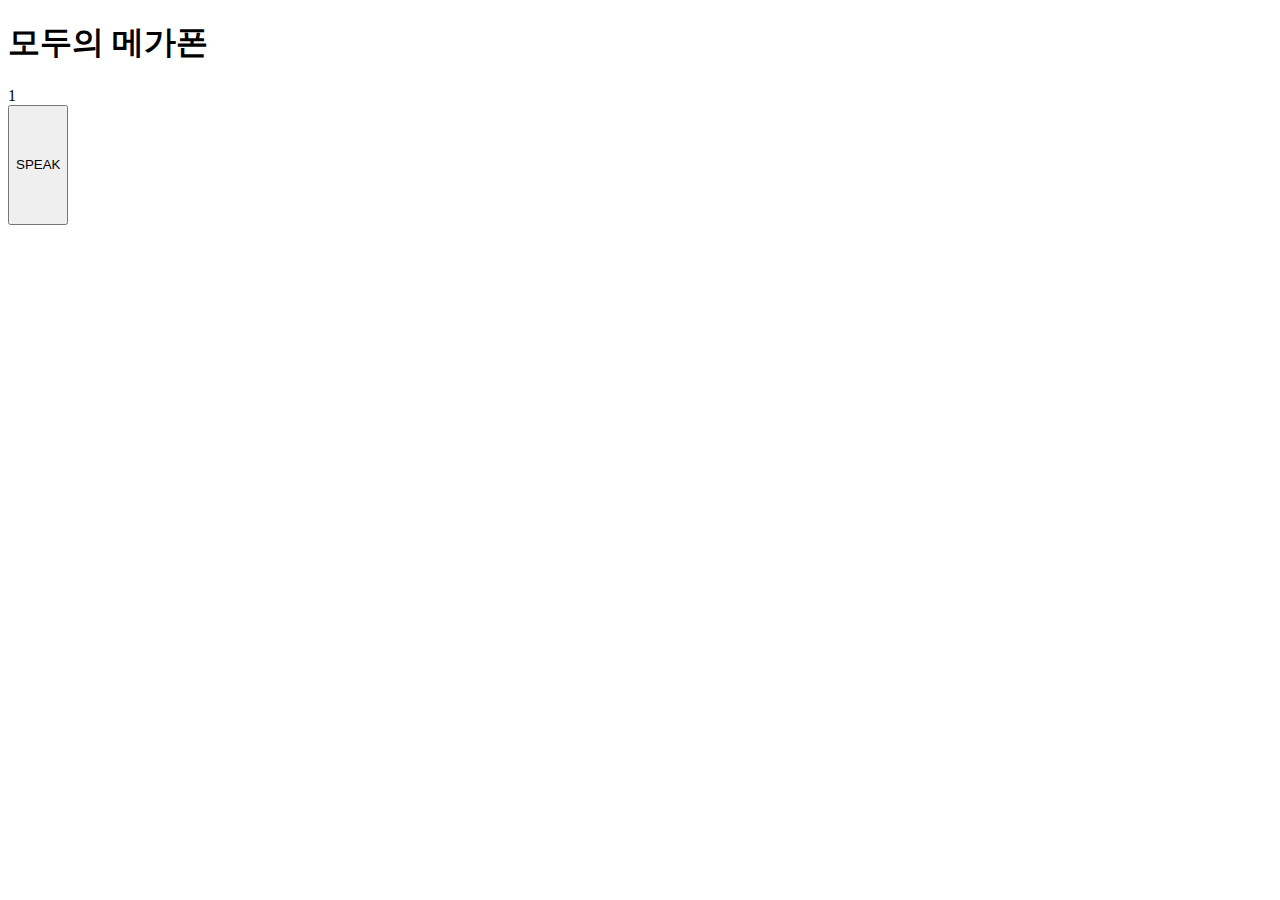
<file: m/index.html>
<!DOCTYPE html>
<html>
    <head>
        <title>Audio Conference</title>
        <meta charset="UTF-8">
        <meta name="viewport" content="width=device-width, initial-scale=1.0">

        <script src="https://code.jquery.com/jquery-2.1.4.min.js" ></script>
        <!-- Latest compiled and minified CSS -->
        <link rel="stylesheet" href="https://maxcdn.bootstrapcdn.com/bootstrap/3.3.5/css/bootstrap.min.css" integrity="sha512-dTfge/zgoMYpP7QbHy4gWMEGsbsdZeCXz7irItjcC3sPUFtf0kuFbDz/ixG7ArTxmDjLXDmezHubeNikyKGVyQ==" crossorigin="anonymous">


        <!-- Latest compiled and minified JavaScript -->
        <script src="https://maxcdn.bootstrapcdn.com/bootstrap/3.3.5/js/bootstrap.min.js" integrity="sha512-K1qjQ+NcF2TYO/eI3M6v8EiNYZfA95pQumfvcVrTHtwQVDG+aHRqLi/ETn2uB+1JqwYqVG3LIvdm9lj6imS/pQ==" crossorigin="anonymous"></script>

        <!-- scripts used for broadcasting -->
        <script src="./firebase.js"></script>
        <script src="./RTCMultiConnection.js"></script>

    </head>
    <body>
        <div class="row">
            <div class="col-xs-1 col-md-3"></div>
            <div class="col-xs-10 col-md-6">
                <h1>모두의 메가폰</h1>
                1
                <br/>
            </div>
            <div class="col-xs-1 col-md-3"></div>
        </div>
        
        <div class="row">
            <div class="col-xs-1 col-md-3"></div>
            <div class="col-xs-10 col-md-6" >
                <button id="btnSpeak" class="setup btn btn-primary btn-block" style="height: 120px">SPEAK</button>
            </div>
            <div class="col-xs-1 col-md-3"></div>
        </div>
        
        <div class="row">
            <div class="col-xs-1 col-md-3"></div>
            <div class="col-xs-10 col-md-6">
                <br/>
            </div>
            <div class="col-xs-1 col-md-3"></div>
        </div>
        
        <div class="row">
            <div class="col-xs-1 col-md-3"></div>
            <div class="col-xs-10 col-md-6">
                <!-- local/remote videos container -->
                <table style="width: 100%;padding: 20px" id="audios-container"></table>
            </div>
            <div class="col-xs-1 col-md-3"></div>
        </div>
    </body>
    <script type="text/javascript">
        

        (function () {
            var uniqueToken = document.getElementById('unique-token');
            if (uniqueToken)
                if (location.hash.length > 2)
                    uniqueToken.parentNode.parentNode.parentNode.innerHTML = '<h2 style="text-align:center;"><a href="' + location.href + '" target="_blank">Share this link</a></h2>';
                else
                    uniqueToken.innerHTML = uniqueToken.parentNode.parentNode.href = '#' + (Math.random() * new Date().getTime()).toString(36).toUpperCase().replace(/\./g, '-');
        })();
        
        $(document).ready(function(){
            var media;
            var audioContainer = document.getElementById('audios-container') || document.body;

            var connection = new RTCMultiConnection();
            connection.session = {
                audio: true
            };

            connection.sdpConstraints.mandatory = {
                OfferToReceiveAudio: true,
                OfferToReceiveVideo: false
            };

            connection.onstream = function (e) {
                console.log("sessionid: "+ connection.sessionid);
                console.log("userid: "+ connection.userid);
                
                console.log(e);
                var tr = document.createElement('tr');
                tr.id = "tr"+e.userid;
                var userContainer;
                if(e.userid==connection.userid){
                    tr.innerHTML = '<td><strong>' + e.userid + '</strong></td>' +
                            '<td id='+e.userid+'></td>';
                    media = e.mediaElement;
                    media.pause();
                    audioContainer.insertBefore(tr, audioContainer.firstChild);
                    userContainer = document.getElementById(e.userid);
                    userContainer.insertBefore(e.mediaElement, userContainer.firstChild);
                }else{
                    tr.innerHTML = '<td>' + e.userid + '</td>' +
                        '<td id='+e.userid+'></td>';
                    audioContainer.insertBefore(tr, audioContainer.firstChild);
                    userContainer = document.getElementById(e.userid);
                    userContainer.insertBefore(e.mediaElement, userContainer.firstChild);
                    e.mediaElement.muted = false;
                    setTimeout(function(){
                        e.mediaElement.muted = false;
                    }, 1000);
                }
                
                    
            };
            
            connection.onstreamended = function(e){
                $("#tr"+e.userid).remove();
            };

            var sessions = {};
            connection.onNewSession = function (session) {
                if (sessions[session.sessionid])
                    return;
                sessions[session.sessionid] = session;
                if(session.sessionid == "phone") connection.join(session);                
            };
            
            connection.onspeaking = function (e) {
                // e.streamid, e.userid, e.stream, etc.
                e.mediaElement.style.border = '1px solid red';
            };
            /*
            $("#btnSpeak").mousedown(function(e){
                e.currentTarget.blur();
                if(media) media.play();
            });
            $("#btnSpeak").mouseup(function(e){
                e.currentTarget.blur();
                if(media) media.pause();
            });
            */
            $('#btnSpeak').on({ 
                'touchstart' : function(){ if(media) media.play(); },
                'touchend' : function(){ if(media) media.pause(); },
                'mousedown' : function(){ if(media) media.play(); },
                'mouseup' : function(){ if(media) media.pause(); } 
            } );

            // setup signaling to search existing sessions
            connection.connect();
            setTimeout(function(){
                //if don't have session, open to session
                if(Object.keys(sessions).length==0){
                   connection.open('phone');
                }
                else{
                    console.log('Already session opened.');
                }
            }, 5000);
            
        });
    </script>
</html>
</file>
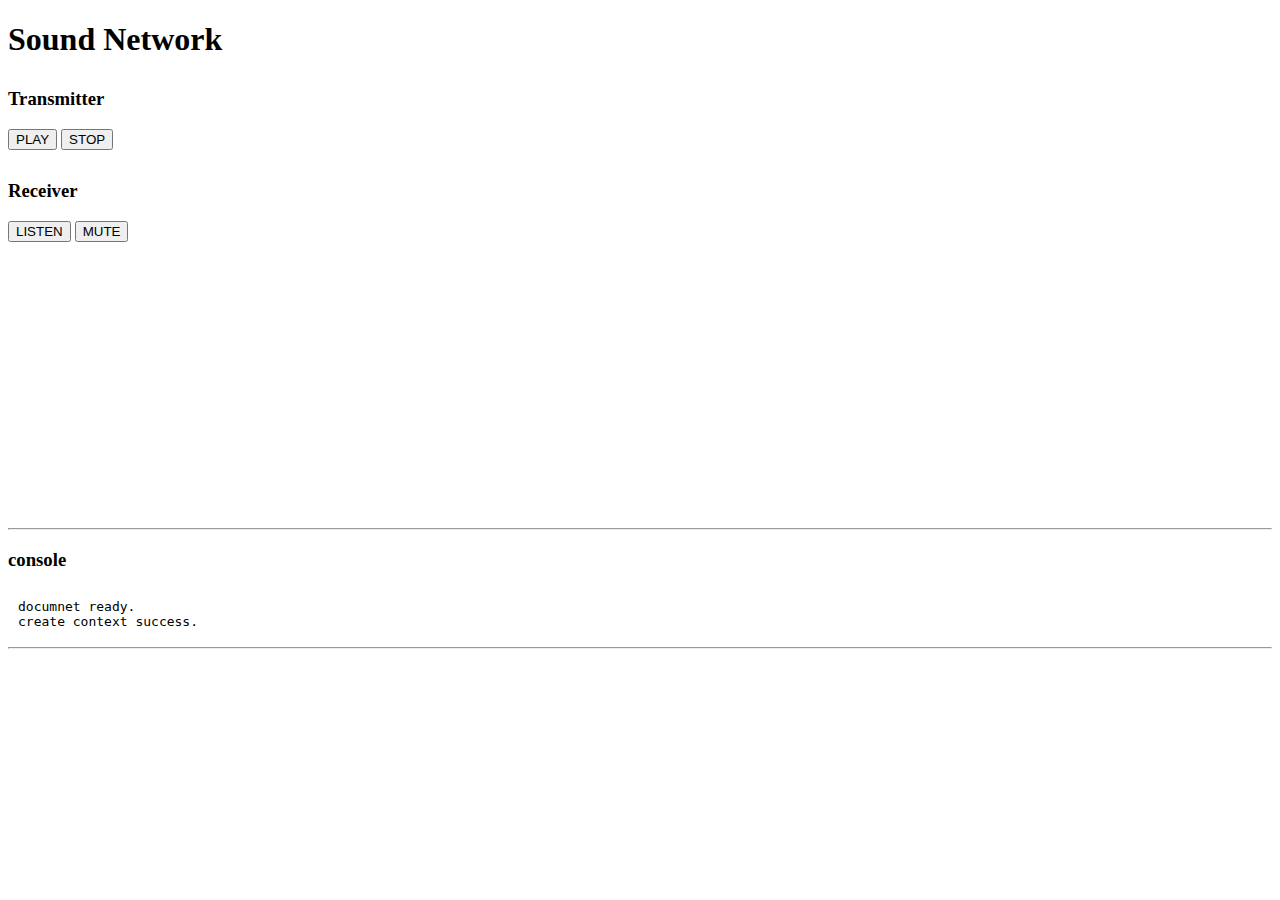
<file: m3/index.html>
<!DOCTYPE html>
<!--
To change this license header, choose License Headers in Project Properties.
To change this template file, choose Tools | Templates
and open the template in the editor.
-->
<html>
    <head>
        <title>Sound Network</title>
        <meta charset="UTF-8">
        <meta name="viewport" content="width=device-width, initial-scale=1.0">
        <script src="https://code.jquery.com/jquery-2.1.4.min.js" ></script>
        <link rel="stylesheet" href="https://maxcdn.bootstrapcdn.com/bootstrap/3.3.5/css/bootstrap.min.css" integrity="sha512-dTfge/zgoMYpP7QbHy4gWMEGsbsdZeCXz7irItjcC3sPUFtf0kuFbDz/ixG7ArTxmDjLXDmezHubeNikyKGVyQ==" crossorigin="anonymous">
        <script src="https://maxcdn.bootstrapcdn.com/bootstrap/3.3.5/js/bootstrap.min.js" integrity="sha512-K1qjQ+NcF2TYO/eI3M6v8EiNYZfA95pQumfvcVrTHtwQVDG+aHRqLi/ETn2uB+1JqwYqVG3LIvdm9lj6imS/pQ==" crossorigin="anonymous"></script>
        <script>
            var isMozilla = window.mozRTCPeerConnection && !window.webkitRTCPeerConnection;
            if (isMozilla) {
                window.webkitURL = window.URL;
                navigator.webkitGetUserMedia = navigator.mozGetUserMedia;
                window.webkitRTCPeerConnection = window.mozRTCPeerConnection;
                window.RTCSessionDescription = window.mozRTCSessionDescription;
                window.RTCIceCandidate = window.mozRTCIceCandidate;
            }
            
            var contextClass = (window.AudioContext ||
                window.webkitAudioContext ||
                window.mozAudioContext ||
                window.oAudioContext ||
                window.msAudioContext);
                
            function logError(error) {
                if (error) {
                    if (error.name && error.message)
                        log(error.name + ": " + error.message);
                    else
                        log(error);
                } else
                    log("Error (no error message)");
            }
            
            function log(msg) {
                log.div = log.div || document.getElementById("console");
                log.div.appendChild(document.createTextNode(msg));
                log.div.appendChild(document.createElement("br"));
            }

            $(document).ready(function(){
                log("documnet ready.");
                //
                // INIT CONTEXT
                //
                if (contextClass) {
                    var context = new contextClass();
                    var gainValue = 0.1;
                    var gainNode = context.createGain ? context.createGain() : context.createGainNode();
                    var oscillator;

                    log("create context success.");
                }else{
                    log("create context fail.");
                }
                //
                // GUI
                //
                var rafID = null;
                var tracks = null;
                var buflen = 1024;
                var buf = new Float32Array( buflen );
                var pStream;
                var sourceNode = null;
                var analyser = null;
                var theBuffer = null;
                var DEBUGCANVAS = null;
                var mediaStreamSource = null;
                var waveCanvas, WIDTH, HEIGHT;
                
                
                DEBUGCANVAS = document.getElementById( "waveform" );
                if (DEBUGCANVAS) {
                    waveCanvas = DEBUGCANVAS.getContext("2d");
                    waveCanvas.strokeStyle = "black";
                    waveCanvas.lineWidth = 1;
                    WIDTH = DEBUGCANVAS.width;
                    HEIGHT = DEBUGCANVAS.height;
                }
        
                $("#playBtn").click(function(){
                    log("click play button.");
                    oscOn(440);
                })
                
                $("#stopBtn").click(function(){
                    log("click stop button.");
                    oscillator.disconnect();
                })
                
                $("#listenBtn").click(function(){
                    log("click listen button.");
                    // get a local stream
                    navigator.webkitGetUserMedia({ "audio": true, "video": true }, function (stream) {
                        if(stream){
                            pStream = stream;
                            $("#self_view")[0].src = URL.createObjectURL(stream);
                            //var audioCtx = new contextClass;
                            Analyser.init(context, DEBUGCANVAS);
                            Analyser.draw();
                            //gotStream(pStream);
                        }
                    }, logError);
                })
                
                $("#muteBtn").click(function(){
                    log("click mute button.");
                    if(pStream){
                        pStream.stop();
                        pStream = null;
                        $("#self_view")[0].pause();
                    }
                })
                
                
                
                //
                // SOUND CONTROL
                //
                var oscOn = function (freq) {
                    oscillator = context.createOscillator();
                    oscillator.frequency.value = freq;
                    oscillator.connect(gainNode);
                    gainNode.connect(context.destination);
                    gainNode.gain.value = 0.5;
                    if (oscillator.type === parseInt(oscillator.type)) {
                        oscillator.type = 0;
                    } else {
                        oscillator.type = "sine";
                    }
                    oscillator.start ? oscillator.start(0) : oscillator.noteOn(0)
                };
                
                var MIN_SAMPLES = 0;  // will be initialized when AudioContext is created.
                function autoCorrelate( buf, sampleRate ) {
                    var SIZE = buf.length;
                    var MAX_SAMPLES = Math.floor(SIZE/2);
                    var best_offset = -1;
                    var best_correlation = 0;
                    var rms = 0;
                    var foundGoodCorrelation = false;
                    var correlations = new Array(MAX_SAMPLES);

                    for (var i=0;i<SIZE;i++) {
                            var val = buf[i];
                            rms += val*val;
                    }
                    rms = Math.sqrt(rms/SIZE);
                    if (rms<0.01) // not enough signal
                            return -1;

                    var lastCorrelation=1;
                    for (var offset = MIN_SAMPLES; offset < MAX_SAMPLES; offset++) {
                            var correlation = 0;

                            for (var i=0; i<MAX_SAMPLES; i++) {
                                    correlation += Math.abs((buf[i])-(buf[i+offset]));
                            }
                            correlation = 1 - (correlation/MAX_SAMPLES);
                            correlations[offset] = correlation; // store it, for the tweaking we need to do below.
                            if ((correlation>0.9) && (correlation > lastCorrelation)) {
                                foundGoodCorrelation = true;
                                if (correlation > best_correlation) {
                                        best_correlation = correlation;
                                        best_offset = offset;
                                }
                            } else if (foundGoodCorrelation) {
                                var shift = (correlations[best_offset+1] - correlations[best_offset-1])/correlations[best_offset];  
                                return sampleRate/(best_offset+(8*shift));
                            }
                            lastCorrelation = correlation;
                    }
                    if (best_correlation > 0.01) {
                        return sampleRate/best_offset;
                    }
                    return -1;
                    //	var best_frequency = sampleRate/best_offset;
                }
                
                function gotStream(stream) {
                    // Create an AudioNode from the stream.
                    mediaStreamSource = context.createMediaStreamSource(stream);
                    if(mediaStreamSource) log("create source success");
                    else log("create source fail");

                    // Connect it to the destination.
                    analyser = context.createAnalyser();
                    analyser.fftSize = 2048;
                    mediaStreamSource.connect( analyser );
                    
                    if(analyser) log("create analyser success");
                    else log("create analyser fail");
                    
                    updatePitch();
                }
                
                function updatePitch( time ) {
                    var cycles = new Array;
                    analyser.getFloatTimeDomainData( buf );
                    var ac = autoCorrelate( buf, context.sampleRate );
                    // TODO: Paint confidence meter on canvasElem here.

                    if (DEBUGCANVAS) {  // This draws the current waveform, useful for debugging
                            waveCanvas.clearRect(0,0,512,256);
                            waveCanvas.strokeStyle = "red";
                            waveCanvas.beginPath();
                            waveCanvas.moveTo(0,0);
                            waveCanvas.lineTo(0,256);
                            waveCanvas.moveTo(128,0);
                            waveCanvas.lineTo(128,256);
                            waveCanvas.moveTo(256,0);
                            waveCanvas.lineTo(256,256);
                            waveCanvas.moveTo(384,0);
                            waveCanvas.lineTo(384,256);
                            waveCanvas.moveTo(512,0);
                            waveCanvas.lineTo(512,256);
                            waveCanvas.stroke();
                            waveCanvas.strokeStyle = "black";
                            waveCanvas.beginPath();
                            waveCanvas.moveTo(0,buf[0]);
                            for (var i=1;i<512;i++) {
                                    waveCanvas.lineTo(i,128+(buf[i]*128));
                            }
                            waveCanvas.stroke();
                    }
                    
                    if(ac>0)
                        log(ac);

                    if (!window.requestAnimationFrame)
                            window.requestAnimationFrame = window.webkitRequestAnimationFrame;
                    rafID = window.requestAnimationFrame( updatePitch );
                }
                
            });
            
            Analyser = (function(){
                var audioCtx, canvasCtx, analyser, bufferLength, dataArray;
                var mediaStreamSource;
                var drawVisual, frame;
                var WIDTH, HEIGHT;
                
                var init = function(a, c){
                    audioCtx = a;
                    canvasCtx = c.getContext("2d");
                    
                    WIDTH = c.width;
                    HEIGHT = c.height;
                    analyser = audioCtx.createAnalyser();
                    frame = 0;
                    
                    //mediaStreamSource = audioCtx.createMediaStreamSource(stream);
                    //mediaStreamSource.connect( analyser );
                };
                
                var draw = function() {
                    if(audioCtx==null||canvasCtx==null) return;
                    
                    analyser.fftSize = 2048;
                    bufferLength = analyser.fftSize;
                    dataArray = new Uint8Array(bufferLength);
                    analyser.getByteTimeDomainData(dataArray);
                    
                    canvasCtx.clearRect(0, 0, WIDTH, HEIGHT);

                    drawVisual = requestAnimationFrame(draw);

                    analyser.getByteTimeDomainData(dataArray);
                    
                    canvasCtx.fillStyle = 'rgb(200, 200, 200)';
                    canvasCtx.fillRect(0, 0, WIDTH, HEIGHT);
                    
                    canvasCtx.font = "12px Arial";
                    if(frame==60||frame==120)console.log(dataArray);
                    canvasCtx.fillText("frame "+frame,10,50);
                    canvasCtx.fillText("test ",100, 150);

                    canvasCtx.lineWidth = 2;
                    canvasCtx.strokeStyle = 'rgb(0, 0, 0)';

                    canvasCtx.beginPath();

                    var sliceWidth = WIDTH * 1.0 / bufferLength;
                    var x = 0;

                    for(var i = 0; i < bufferLength; i++) {

                      var v = dataArray[i] / 128.0;
                      var y = v * HEIGHT/2;

                      if(i === 0) {
                        canvasCtx.moveTo(x, y);
                      } else {
                        canvasCtx.lineTo(x, y);
                      }

                      x += sliceWidth;
                    }

                    canvasCtx.lineTo(WIDTH, HEIGHT/2);
                    canvasCtx.stroke();
                    
                    
                    
                    
                    frame++;
                  };
                
                return {init: init, draw: draw}
            })();
        </script>
    </head>
    <body>
        <div class="container">
            <h1>Sound Network</h1>
            <div style="margin-top: 30px;">
                <h3>Transmitter</h3>
                <button class="btn btn-default btn-large" id="playBtn">PLAY</button>
                <button class="btn btn-default btn-large" id="stopBtn">STOP</button>
            </div>
            <div style="margin-top: 30px;">
                <h3>Receiver</h3>
                <button class="btn btn-default btn-large" id="listenBtn">LISTEN</button>
                <button class="btn btn-default btn-large" id="muteBtn">MUTE</button>
                <br/><br/>
                <video id="self_view" class="shadow" width="240" autoplay muted></video>
                <canvas id="waveform" width="512" height="256"></canvas>
            </div>
            <hr/>
            <h3>console</h3>
            <samp>
                <div id="console" class="bg-info" style="padding: 10px"></div>
            </samp>
            <hr/>
        </div>
    </body>
</html>
</file>
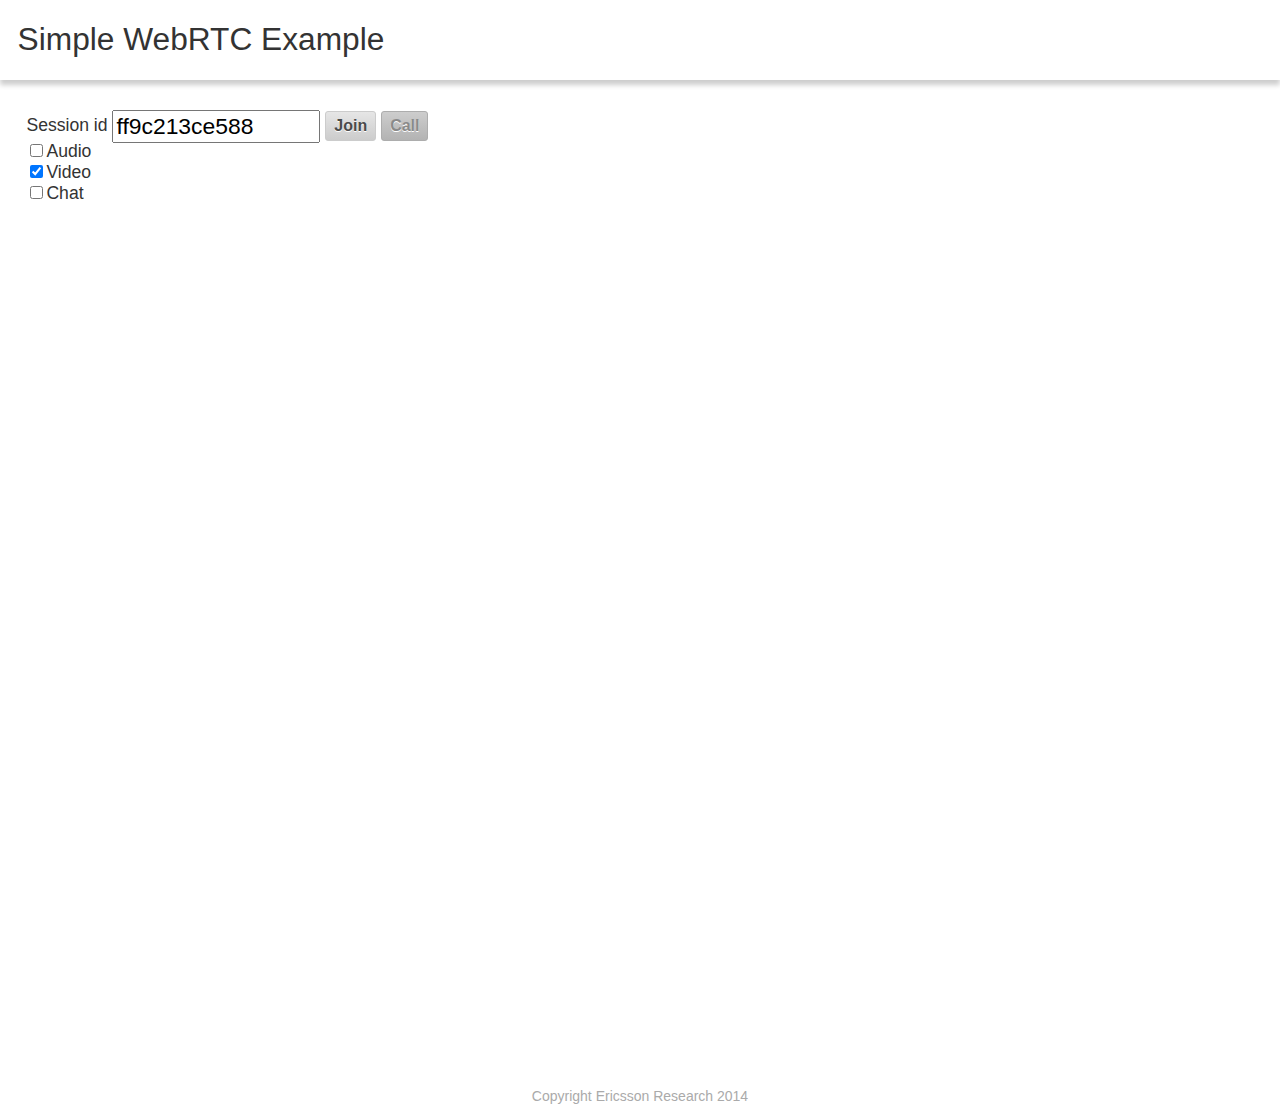
<file: m2/client/index.html>
<!doctype html>
<html>
    <head>
        <title>OpenWebRTC Demo</title>
        <meta name="viewport" content="user-scalable=no, initial-scale=1, maximum-scale=1, minimum-scale=1, width=device-width">
        <link rel="stylesheet" type="text/css" href="main.css">
        <script src="signaling_channel.js"></script>
        <script src="sdp.js"></script>
        <script src="main.js"></script>
    </head>
    <body>
        <header>
            <div id="heading">
                <h2>Simple WebRTC Example</h2>
            </div>
            <div id="owr-logo"></div>
        </header>
        <section id="main-section">
            <div id="settings-container">
                Session id <input type="text" id="session_txt" value="" size="10">
                <input class="btn" type="button" id="join_but" value="Join" disabled>
                <input class="btn" type="button" id="call_but" value="Call" disabled><br>
                <input type="checkbox" id="audio_cb">Audio<br>
                <input type="checkbox" id="video_cb" checked>Video<br>
                <input type="checkbox" id="chat_cb">Chat
                <div id="audio-only-container">Audio-only call</div>
                <div id="share-container">
                    Send link to a friend: <a id="share_link" target="_blank" href=""></a>
                </div>
            </div>
            <div id="video-container">
                <video id="self_view" class="shadow" autoplay muted></video>
                <video id="remote_view" class="shadow" autoplay></video>
            </div>
            <div id="chat_div"></div>
            <div id="chat-container">
                <input type="sendtext" id="chat_txt" disable placeholder="Type here">
                <input type="button" class="btn" id="chat_but" value="Send">
            </div>
            <div id="log_div"></div>
        </section>
        <footer>
            Copyright Ericsson Research 2014
        </footer>
    </body>
</html>
</file>
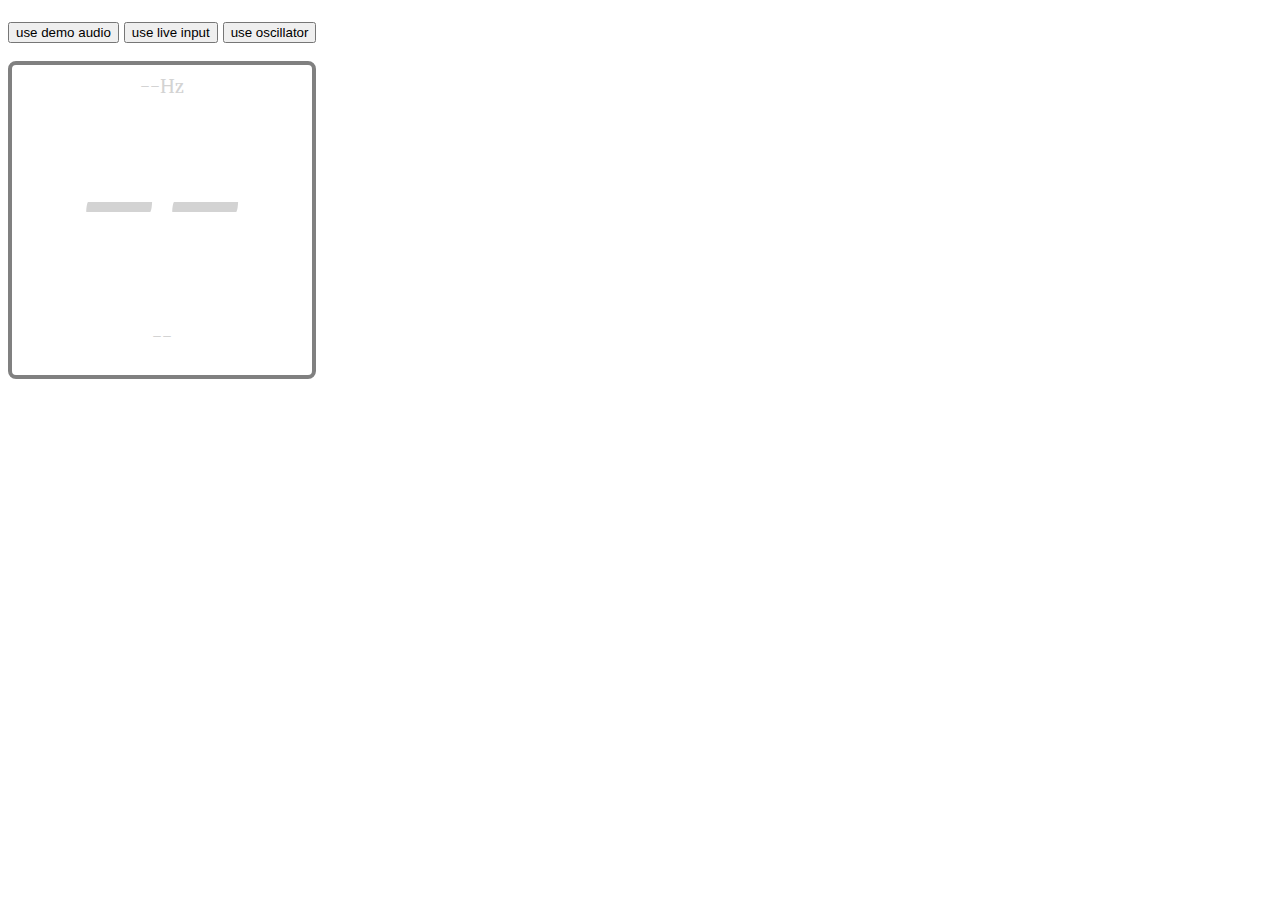
<file: Generator/pitch.html>
<!doctype html>
<html>
	<head>
		<title>Pitch Detector</title>
		<link href='http://fonts.googleapis.com/css?family=Alike' rel='stylesheet' type='text/css'>
		<style>
			body { font: 14pt 'Alike', sans-serif;}
			#note { font-size: 164px; }
			.droptarget { background-color: #348781}
			div.confident { color: black; }
			div.vague { color: lightgrey; }
			#note { display: inline-block; height:180px; text-align: left;}
			
			#detector { width: 300px; height: 300px; border: 4px solid gray; border-radius: 8px; text-align: center; padding-top: 10px;}
			#output { width: 300px; height: 42px; }
			#flat { display: none; }
			#sharp { display: none; }
			.flat #flat { display: inline; }
			.sharp #sharp { display: inline; }
		</style>
	</head>
	<body>
		<script src="js/pitchdetect.js"></script>
		
		<p>
			<button onclick="this.innerText = togglePlayback()">use demo audio</button>
			<button onclick="toggleLiveInput()">use live input</button>
			<button onclick="toggleOscillator()">use oscillator</button>
			<!--<button onclick="updatePitch(0);">sample</button>-->
		</p>

		<div id="detector" class="vague">
			<div class="pitch"><span id="pitch">--</span>Hz</div>
			<div class="note"><span id="note">--</span></div>   
			<canvas id="output" width=300 height=42></canvas>
			<div id="detune"><span id="detune_amt">--</span><span id="flat">cents &#9837;</span><span id="sharp">cents &#9839;</span></div>
		</div>


		<canvas id="waveform" width="512" height="256"></canvas>

		<script type="text/javascript">

			var _gaq = _gaq || [];
			_gaq.push(['_setAccount', 'UA-35593052-1']);
			_gaq.push(['_trackPageview']);

			(function() {
				var ga = document.createElement('script'); ga.type = 'text/javascript'; ga.async = true;
				ga.src = ('https:' == document.location.protocol ? 'https://ssl' : 'http://www') + '.google-analytics.com/ga.js';
				var s = document.getElementsByTagName('script')[0]; s.parentNode.insertBefore(ga, s);
			})();
		</script>
	</body>
</html>
</file>
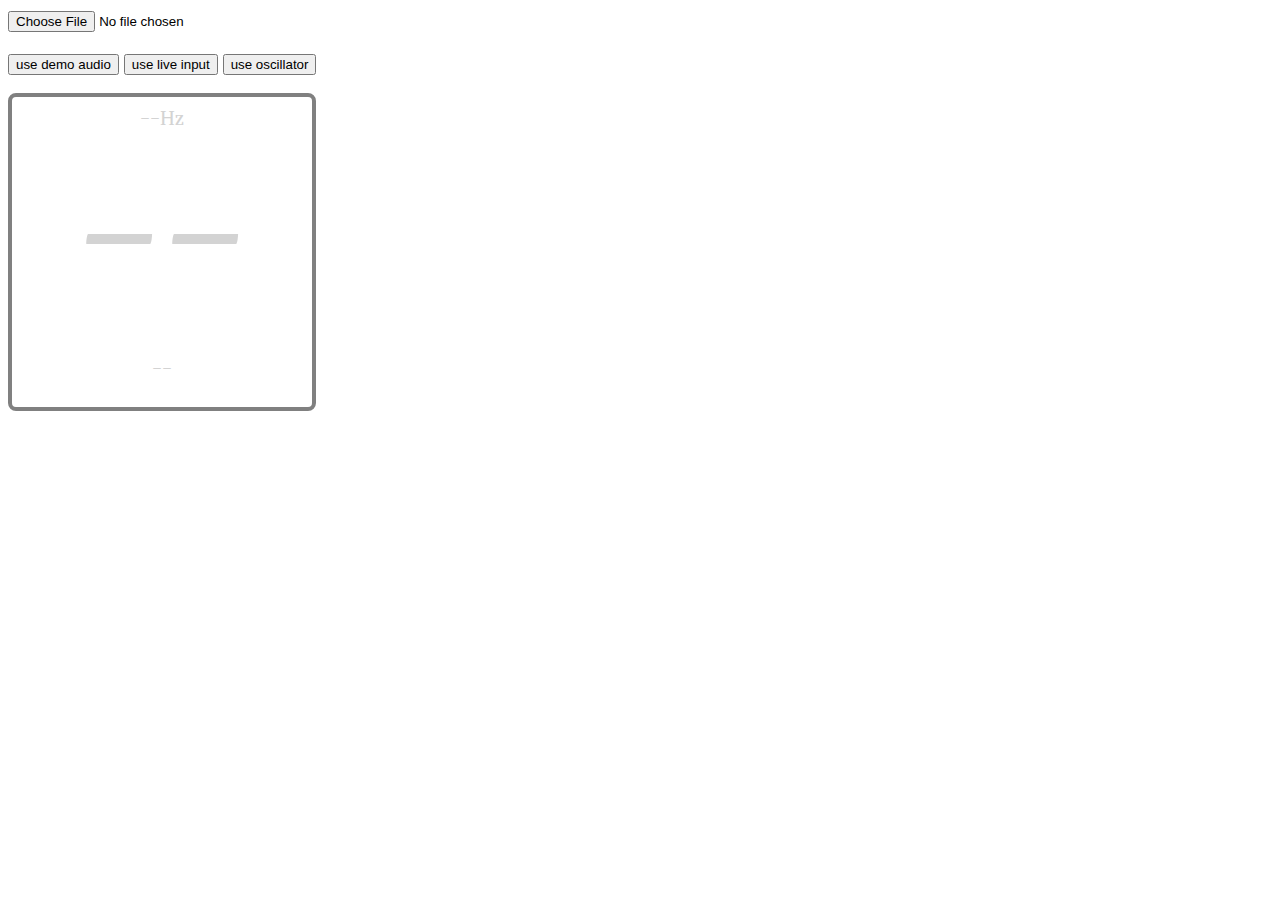
<file: m3/pitch.html>
<!doctype html>
<html>
	<head>
		<title>Pitch Detector</title>
		<meta name="viewport" content="width=device-width, initial-scale=1">
		<link href='http://fonts.googleapis.com/css?family=Alike' rel='stylesheet' type='text/css'>
		<style>
			body { font: 14pt 'Alike', sans-serif;}
			#note { font-size: 164px; }
			.droptarget { background-color: #348781}
			div.confident { color: black; }
			div.vague { color: lightgrey; }
			#note { display: inline-block; height:180px; text-align: left;}
			
			#detector { width: 300px; height: 300px; border: 4px solid gray; border-radius: 8px; text-align: center; padding-top: 10px;}
			#output { width: 300px; height: 42px; }
			#flat { display: none; }
			#sharp { display: none; }
			.flat #flat { display: inline; }
			.sharp #sharp { display: inline; }
		</style>
	</head>
	<body>
		<script src="js/pitchdetect.js"></script>
		<input type="file" accept="audio/*;capture=microphone">
		<p>
			<button onclick="this.innerText = togglePlayback()">use demo audio</button>
			<button onclick="toggleLiveInput()">use live input</button>
			<button onclick="toggleOscillator()">use oscillator</button>
			<!--<button onclick="updatePitch(0);">sample</button>-->
		</p>

		<div id="detector" class="vague">
			<div class="pitch"><span id="pitch">--</span>Hz</div>
			<div class="note"><span id="note">--</span></div>   
			<canvas id="output" width=300 height=42></canvas>
			<div id="detune"><span id="detune_amt">--</span><span id="flat">cents &#9837;</span><span id="sharp">cents &#9839;</span></div>
		</div>


		<canvas id="waveform" width="512" height="256"></canvas>

		<script type="text/javascript">

			var _gaq = _gaq || [];
			_gaq.push(['_setAccount', 'UA-35593052-1']);
			_gaq.push(['_trackPageview']);

			(function() {
				var ga = document.createElement('script'); ga.type = 'text/javascript'; ga.async = true;
				ga.src = ('https:' == document.location.protocol ? 'https://ssl' : 'http://www') + '.google-analytics.com/ga.js';
				var s = document.getElementsByTagName('script')[0]; s.parentNode.insertBefore(ga, s);
			})();
		</script>
	</body>
</html>
</file>
<file: m2/client/main.css>
body {
	font-size: 1.1em;
	color: #333;
	margin: 0;
	padding: 0;
	font-family: "HelveticaNeue-Light", "Helvetica Neue Light", "Helvetica Neue", Helvetica, Arial, "Lucida Grande", sans-serif;
	font-weight: 300;
	-webkit-background-size: cover;
	-moz-background-size: cover;
	-o-background-size: cover;
	background-size: cover;
	min-height: 100%;
}
h1, h2, h3 {
	font-family: "HelveticaNeue-Light", "Helvetica Neue Light", "Helvetica Neue", Helvetica, Arial, "Lucida Grande", sans-serif;
	font-weight: 400;
}
h2 {
	margin-top: 0.1em;
	font-size: 1.8em;
}
header {
	background-color:rgba(255,255,255,0.5);
	padding-top: 5px;
	margin: 0em;
	padding: 1em;
	height: 45px;
	-webkit-box-shadow: 0px 5px 5px 0px rgba(0,0,0,0.2);
	-moz-box-shadow: 0px 5px 5px 0px rgba(0,0,0,0.2);
	box-shadow: 0px 5px 5px 0px rgba(0,0,0,0.2);
}
section {
	clear: both;
	margin: 0.5em;
	padding: 1em;
	min-height: 500px;
	height: 100%;
}
footer {
	text-align: center;
	font-size: 14px;
	color: #AAA;
	clear: both;
	margin-top: 8em;
	width: 100%;
	height: 30px;
}
input {
	font-size: 1.3em;
}
input[type="text"] {
	width: 200px;
	position: relative;
	top: 3px;
}
input[type="sendtext"] {
	width: 25%;
	font-family: "HelveticaNeue-Light", "Helvetica Neue Light", "Helvetica Neue", Helvetica, Arial, "Lucida Grande", sans-serif;
	font-weight: 300;
	font-size: 1.1em;
	background-color: rgba(255,255,255,0.9);
	position: relative;
	bottom: 245px;
	visibility: hidden;
}
video {
	border: 0;
	vertical-align: top;
	visibility: hidden;
}
#chat_div {
	width: calc(25% + 46px);
	height: 200px;
	font-family: "HelveticaNeue-Light", "Helvetica Neue Light", "Helvetica Neue", Helvetica, Arial, "Lucida Grande", sans-serif;
	font-weight: 300;
	font-size: 1.1em;
	background-color: rgba(255,255,255,0.9);
	box-shadow: 1px 1px 1px 1px rgba(0,0,0,0.2);
	margin-bottom: 10px;
	padding-left: 0.5em;
	padding-right: 0.5em;
	padding-top: 0.2em;
	padding-bottom: 0.375em;
	bottom: 245px;
	visibility: hidden;
	overflow-y: scroll;
	word-wrap: break-word;
	position: relative;
}
/*Chat message bubble container*/
.chatMessage {
	margin-top: 6px;
}
.selfMessage {
	text-align: right;
}
/*All chat message bubbles*/
.chatMessage > div {
	display: inline-block;
	padding: 2px;
	padding-left: 5px;
	padding-right: 5px;
	max-width: calc(100% - 60px);
	border: 1px solid rgba(145,145,145,0.8);
	-webkit-box-shadow: 2px 2px 0px 0px rgba(0,0,0,0.1);
	-moz-box-shadow: 2px 2px 0px 0px rgba(0,0,0,0.1);
	box-shadow: 2px 2px 0px 0px rgba(0,0,0,0.1);
	border-radius: 2px;
}
/*Self chat message bubbles*/
.selfMessage > div {
	background-color: rgba(178,229,255,0.6);
}
/*Remote chat message bubbles*/
.remoteMessage > div {
	background-color: rgba(226,226,226,0.6);
}
#chat_but {
	position: relative;
	bottom: 245px;
	visibility: hidden;
}
.shadow {
	-webkit-box-shadow: 0px 5px 5px 0px rgba(0,0,0,0.4);
	-moz-box-shadow: 0px 5px 5px 0px rgba(0,0,0,0.4);
	box-shadow: 0px 5px 5px 0px rgba(0,0,0,0.4);
}
#audio-only-container {
	visibility: hidden;
	color: red;
}
#share-container {
	visibility: hidden;
	padding-top: 5px;
}
#video-container {
	text-align: center;
}
#self_view {
	width: 160px;
	height: 120px;
	margin-right: 2em;
}
#remote_view {
	width: 640px;
	height: 480px;
}
#heading {
	float: left;
}
#owr-logo {
	float: right;
	background-image: url(http://static.squarespace.com/static/53f1eedee4b0439bf8d480c5/t/54061d4ae4b0f4290347d846/1412279016051/?format=1500w);
	background-repeat: no-repeat;
	background-size: 100%;
	height: 50px;
	width: 79px;
	cursor: pointer;
}
#settings-container {
	float: left;
}
#btn-container {
	margin: 10px 10px;
	padding-left: 10px;
}
.btn {
	border:1px solid #CCCCCC;
	-webkit-box-shadow: #FEFFFF 0px 1px 1px;
	-moz-box-shadow: #FEFFFF 0px 1px 1px;
	box-shadow: #FEFFFF 0px 1px 1px;
	-webkit-border-radius: 3px;
	-moz-border-radius: 3px;
	border-radius: 3px;
	font-size: 16px;
	font-family: "HelveticaNeue-Light", "Helvetica Neue Light", "Helvetica Neue", Helvetica, Arial, "Lucida Grande", sans-serif;
	padding: 5px 8px 5px 8px;
	text-decoration:none;
	display:inline-block;
	text-shadow: 0px 1px 0 rgba(255,255,255,1);
	font-weight:bold;
	color: #4A4A4A;
	background-color: #E6E6E6;
	background-image: -webkit-gradient(linear, left top, left bottom, from(#E6E6E6), to(#CCCCCC));
	background-image: -webkit-linear-gradient(top, #E6E6E6, #CCCCCC);
	background-image: -moz-linear-gradient(top, #E6E6E6, #CCCCCC);
	background-image: -ms-linear-gradient(top, #E6E6E6, #CCCCCC);
	background-image: -o-linear-gradient(top, #E6E6E6, #CCCCCC);
}
.btn:hover:enabled {
	cursor: pointer;
}
.btn:disabled {
	color: #8a8a8a;
}
.btn:hover, .btn:disabled {
	border:1px solid #ADADAD;
	background-color: #cdcdcd;
	background-image: -webkit-gradient(linear, left top, left bottom, from(#cdcdcd), to(#b3b3b3));
	background-image: -webkit-linear-gradient(top, #cdcdcd, #b3b3b3);
	background-image: -moz-linear-gradient(top, #cdcdcd, #b3b3b3);
	background-image: -ms-linear-gradient(top, #cdcdcd, #b3b3b3);
	background-image: -o-linear-gradient(top, #cdcdcd, #b3b3b3);
}

/* iPad */
@media screen and (max-width : 768px) {
	h2 {
		margin-top: 0.3em;
		font-size: 1.8em;
		width: 400px;
	}
	#self_view {
		margin-bottom: 0.8em;
		margin: 0.4em 0em;
		-webkit-transform: rotate(90deg);
		-moz-transform: rotate(90deg);
		transform: rotate(90deg);
	}
}
/* iPhone 6 Plus */
@media screen and (max-width : 414px) {
	h2 {
		margin-top: 0.3em;
		font-size: 1.2em;
		width: 260px;
	}

	input[type="text"] {
		width: 120px;
	}

	section {
		margin: 0em;
		padding: 0em;
		min-height: 500px;
		height: 100%;
	}

	#self_view {
		margin-bottom: 0.8em;
		margin: 0.4em 0em;
		transition: transform 0.5s;
		-webkit-transition: -webkit-transform 500ms;
	}

	#remote_view {
		width: 320px;
		height: 280px;
		transition: transform 0.5s;
		-webkit-transition: -webkit-transform 500ms;
	}
}
/* iPhone =< 5s */
@media screen and (max-width : 320px) {
	h2 {
		margin-top: -0.3em;
		font-size: 1.1em;
		width: 200px;
	}

	input[type="text"] {
		width: 100px;
	}

	section {
		margin: 0em;
		padding: 0em;
		min-height: 600px;
		height: 100%;
	}

	#self_view {
		width: 160px;
		height: 120px;
		margin: 0.4em 0em;
		transition: transform 0.5s;
		-webkit-transition: -webkit-transform 500ms;
	}
	#remote_view {
		width: 320px;
		height: 280px;
		transition: transform 0.5s;
		-webkit-transition: -webkit-transform 500ms;
	}

	#share-container {
		display: none;
	}
}
</file>
